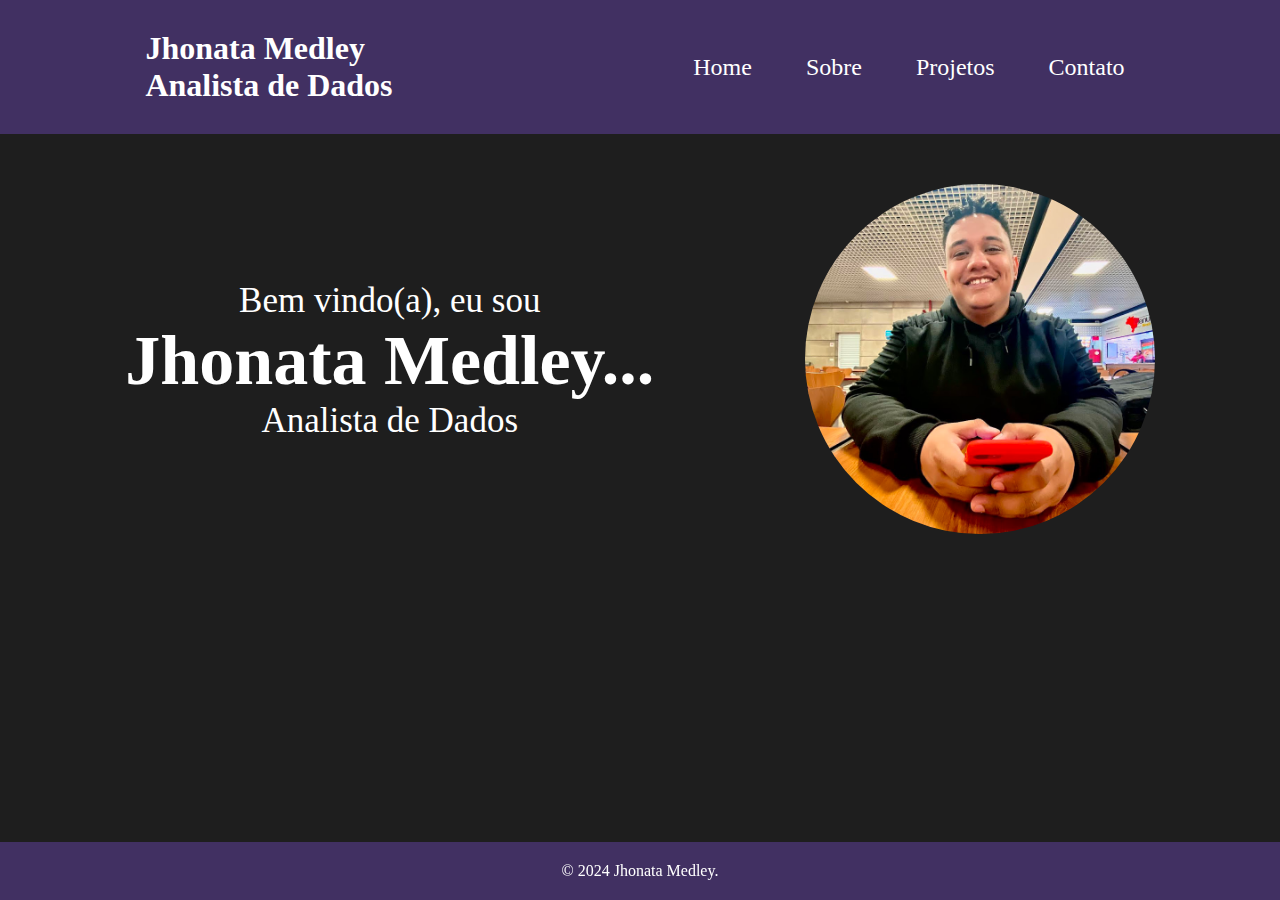
<file: index.html>
<!DOCTYPE html>
<html lang="pt-BR">
<head>
    <meta charset="UTF-8">
    <meta name="viewport" content="width=device-width, initial-scale=1.0">
    <link rel="shortcut icon" href="favicon.ico" type="image/x-icon">
    <title>Minha Página</title>
    <link rel="stylesheet" href="estilo.css">

</head>
<body>

    <header>
        <!--logo-->
        <div class="logo">
            <a href="index.html"><h1>Jhonata Medley<br>Analista de Dados</h1></a>
            
        </div>
        <!--Menu-->
        <nav>
            <ul>
                <li><a href="index.html">Home</a></li>
                <li><a href="sobre.html">Sobre</a></li>
                <li><a href="projetos.html">Projetos</a></li>
                <li><a href="cotato.html">Contato</a></li>
                
            </ul>
        </nav>
    </header>

    <!--conteudo-->
    <div class="conteudo">
        <div class = apresentacao>
            <p>Bem vindo(a), eu sou</p>
            <h1>Jhonata Medley...</h1>
            <p>Analista de Dados</p>
        </div>

        <div class="foto">
            <img src="jhonata.JPG" alt="minhafoto">
        </div>
    </div>
    <!--Final-->
    <div clas="final">
        <footer>
        <p>&copy; 2024 Jhonata Medley.</p>
        </footer>
    </div>









</body>
</html>
</file>
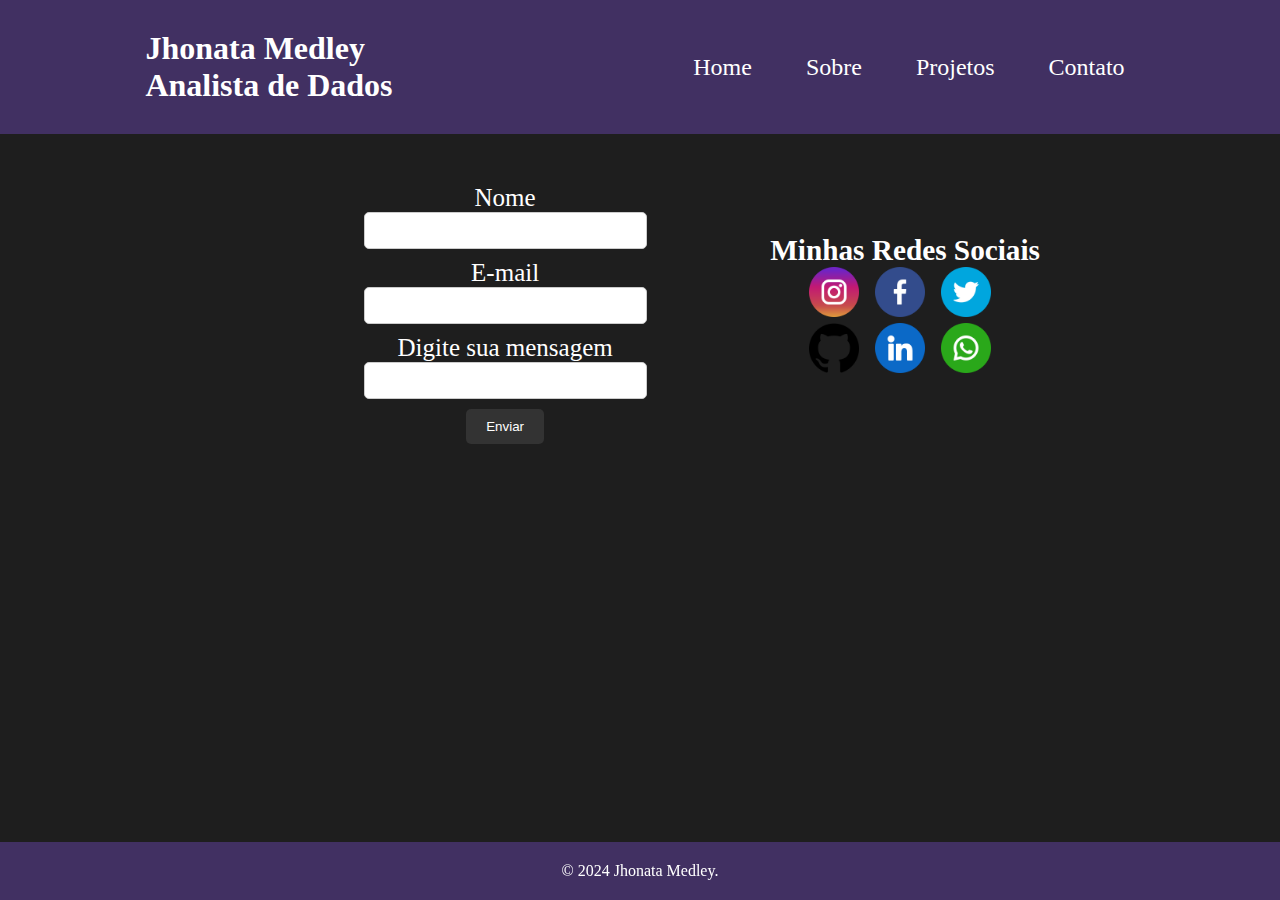
<file: cotato.html>
<!DOCTYPE html>
<html lang="pt-BR">
<head>
    <meta charset="UTF-8">
    <meta name="viewport" content="width=device-width, initial-scale=1.0">
    <link rel="shortcut icon" href="favicon.ico" type="image/x-icon">
    <title>Minha Página</title>
    <link rel="stylesheet" href="estilocontato.css">

</head>
<body>

    <header>
        <!--logo-->
        <div class="logo">
            <a href="index.html"><h1>Jhonata Medley<br>Analista de Dados</h1></a>
            
        </div>
        <!--Menu-->
        <nav>
            <ul>
                <li><a href="index.html">Home</a></li>
                <li><a href="sobre.html">Sobre</a></li>
                <li><a href="projetos.html">Projetos</a></li>
                <li><a href="cotato.html">Contato</a></li>
                
            </ul>
        </nav>
    </header>

 
    <div class="container">


        <form>

            <p>Nome</p>
            <input type="text" id="nome" name="nome" required>
    
            <p>E-mail</p>
            <input type="email" id="email" name="email" required>
    
            <p>Digite sua mensagem</p>
            <input type="text" name="mensagem" required>
    
            <input type="submit" value="Enviar">
        </form>
    



        <div class="redes-sociais">
                    <h3>Minhas Redes Sociais</h3>
            <div class="linha">
                <a href="https://www.instagram.com/jhonata_medley/" target="_blank"><img src="instagram.png" alt="Instagram"></a>
                <a href="https://www.facebook.com/jhonata.nascimento.399488" target="_blank"><img src="facebook.png" alt="Facebook"></a>
                <a href="https://twitter.com/jmedley_" target="_blank"><img src="twitter.png" alt="Twitter"></a>
            </div>
            <div class="linha">
                <a href="https://github.com/jhonatasantos-py" target="_blank"><img src="github.png" alt="Github"></a>
                <a href="https://www.linkedin.com/in/jhonatamedley/" target="_blank"><img src="linkedin.png" alt="Linkedin"></a>
                <a href="https://wa.me/5511989845730" target="_blank"><img src="whatsapp.png" alt="Whatsapp"></a>
            </div>
        </div>
    </div>








    <!--Final-->
    <div clas="final">
        <footer>
        <p>&copy; 2024 Jhonata Medley.</p>
        </footer>
    </div>



</body>
</html>
</file>
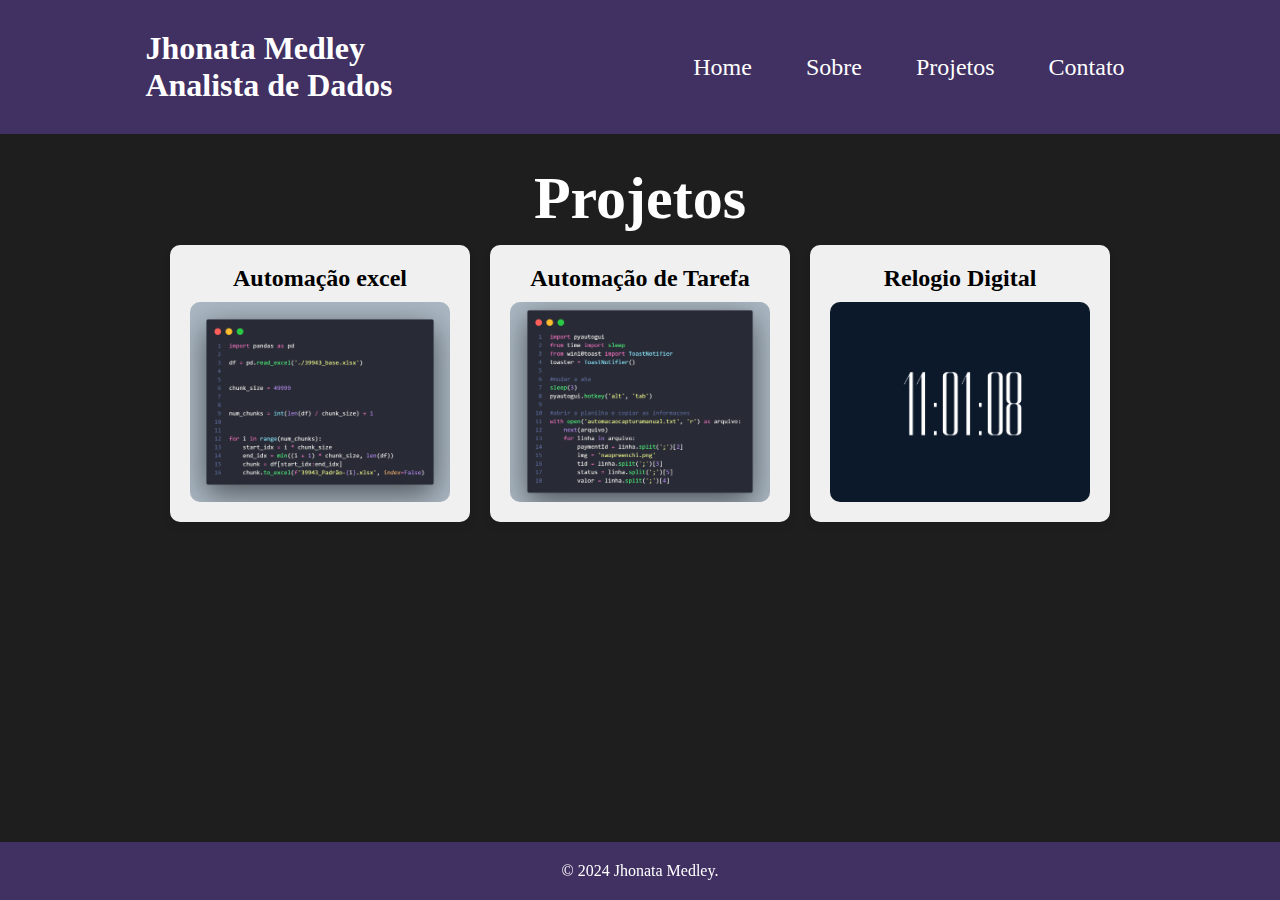
<file: projetos.html>
<!DOCTYPE html>
<html lang="pt-BR">
<head>
    <meta charset="UTF-8">
    <meta name="viewport" content="width=device-width, initial-scale=1.0">
    <link rel="shortcut icon" href="favicon.ico" type="image/x-icon">
    <title>Minha Página</title>
    <link rel="stylesheet" href="estiloprojetos.css">

</head>
<body>

    <header>
        <!--logo-->
        <div class="logo">
            <a href="index.html"><h1>Jhonata Medley<br>Analista de Dados</h1></a>
            
        </div>
        <!--Menu-->
        <nav>
            <ul>
                <li><a href="index.html">Home</a></li>
                <li><a href="sobre.html">Sobre</a></li>
                <li><a href="projetos.html">Projetos</a></li>
                <li><a href="cotato.html">Contato</a></li>
                
            </ul>
        </nav>
    </header>

<!--conteudo-->

<div class="titulo"><h1>Projetos</h1></div>
    
<div class="container">


    <a href="https://github.com/jhonatasantos-py/Automacao-De-Plan-Excel/blob/main/automa%C3%A7%C3%A3opromoexcel.py" target="_blank">
        <div class="projeto">
            <h2>Automação excel</h2>
            <img src="excel.png" alt="">
        </div>
    </a>

    <a href="https://github.com/jhonatasantos-py/Automacao-de-preenchimento" target="_blank">
        <div class="projeto">
            <h2>Automação de Tarefa</h2>
            <img src="automaçao.png" alt="">
        </div>
    </a>

    <a href="https://github.com/jhonatasantos-py/Relogio-Digital" target="_blank">
        <div class="projeto">
            <h2>Relogio Digital</h2>
            <img src="relogio.png" alt="">
        </div>
    </a>


</div>
    
    
    
 
    
    
    <!--Final-->
    <div clas="final">
        <footer>
        <p>&copy; 2024 Jhonata Medley.</p>
        </footer>
    </div>









</body>
</html>
</file>
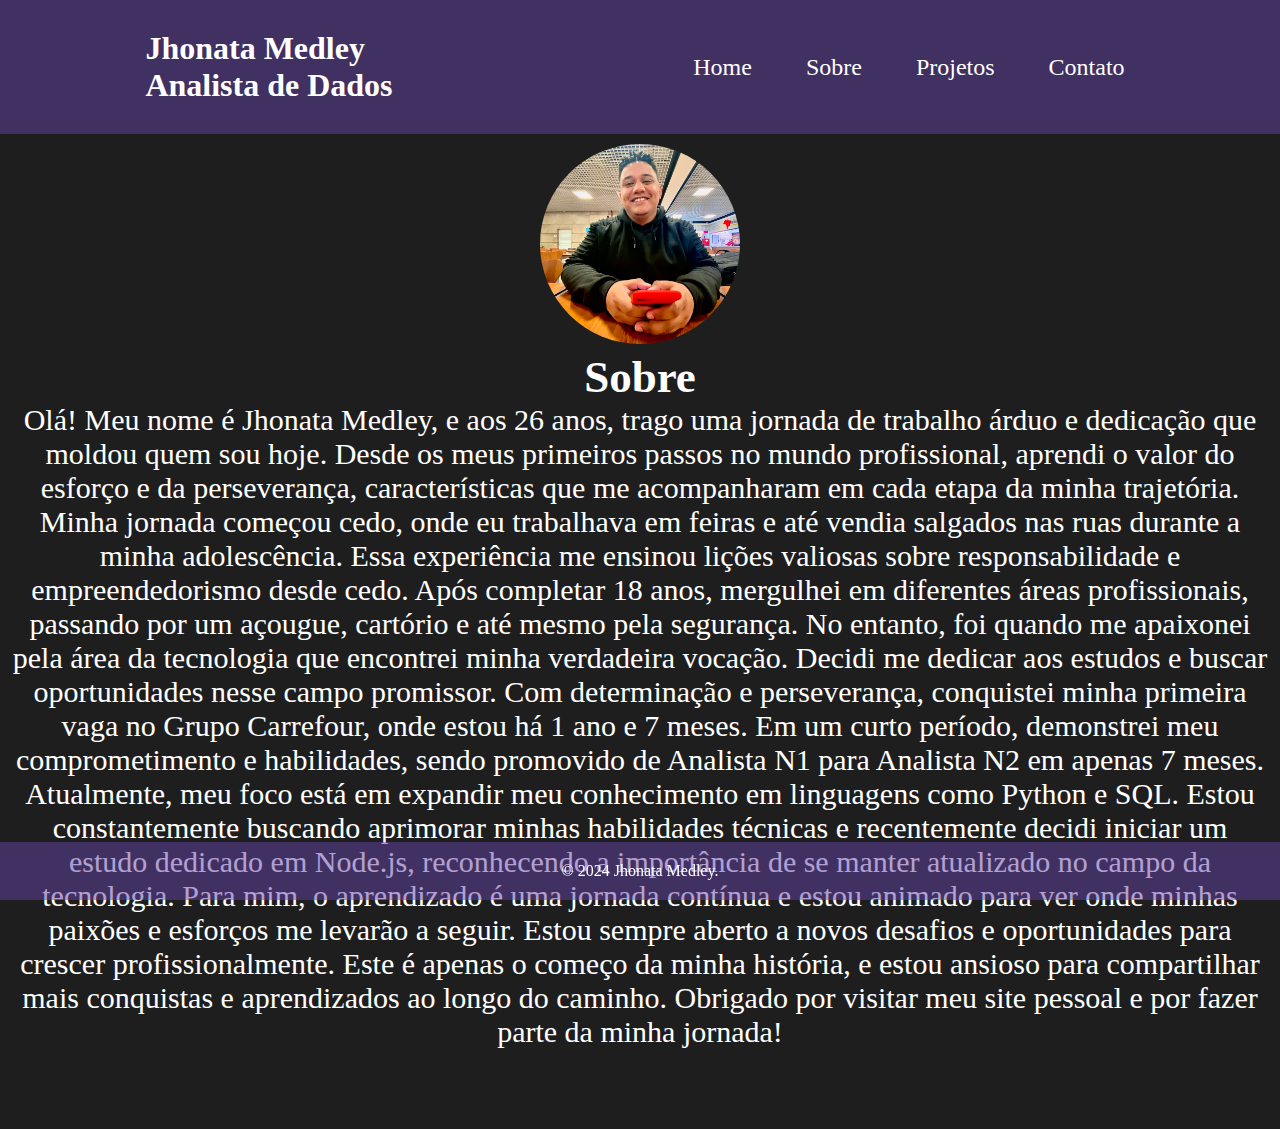
<file: sobre.html>
<!DOCTYPE html>
<html lang="pt-BR">
<head>
    <meta charset="UTF-8">
    <meta name="viewport" content="width=device-width, initial-scale=1.0">
    <link rel="shortcut icon" href="favicon.ico" type="image/x-icon">
    <title>Minha Página</title>
    <link rel="stylesheet" href="estilosobre.css">

</head>
<body>

    <header>
        <!--logo-->
        <div class="logo">
            <a href="index.html"><h1>Jhonata Medley<br>Analista de Dados</h1></a>
            
        </div>
        <!--Menu-->
        <nav>
            <ul>
                <li><a href="index.html">Home</a></li>
                <li><a href="sobre.html">Sobre</a></li>
                <li><a href="projetos.html">Projetos</a></li>
                <li><a href="cotato.html">Contato</a></li>
                
            </ul>
        </nav>
    </header>

   
   




    
   
   
    <!--conteudo-->
    <div class="conteudo">
        <div class = apresentacao>
            <div class="foto">
                <img src="jhonata.JPG" alt="minhafoto">
            </div>
            <div class="sobre">
                <h2>Sobre</h2>
                <p>Olá! Meu nome é Jhonata Medley, e aos 26 anos, trago uma jornada de trabalho árduo e dedicação que moldou quem sou hoje. Desde os meus primeiros passos no mundo profissional, aprendi o valor do esforço e da perseverança, características que me acompanharam em cada etapa da minha trajetória.

                    Minha jornada começou cedo, onde eu trabalhava em feiras e até vendia salgados nas ruas durante a minha adolescência. Essa experiência me ensinou lições valiosas sobre responsabilidade e empreendedorismo desde cedo.
                    
                    Após completar 18 anos, mergulhei em diferentes áreas profissionais, passando por um açougue, cartório e até mesmo pela segurança. No entanto, foi quando me apaixonei pela área da tecnologia que encontrei minha verdadeira vocação. Decidi me dedicar aos estudos e buscar oportunidades nesse campo promissor.
                    
                    Com determinação e perseverança, conquistei minha primeira vaga no Grupo Carrefour, onde estou há 1 ano e 7 meses. Em um curto período, demonstrei meu comprometimento e habilidades, sendo promovido de Analista N1 para Analista N2 em apenas 7 meses.
                    
                    Atualmente, meu foco está em expandir meu conhecimento em linguagens como Python e SQL. Estou constantemente buscando aprimorar minhas habilidades técnicas e recentemente decidi iniciar um estudo dedicado em Node.js, reconhecendo a importância de se manter atualizado no campo da tecnologia.
                    
                    Para mim, o aprendizado é uma jornada contínua e estou animado para ver onde minhas paixões e esforços me levarão a seguir. Estou sempre aberto a novos desafios e oportunidades para crescer profissionalmente.
                    
                    Este é apenas o começo da minha história, e estou ansioso para compartilhar mais conquistas e aprendizados ao longo do caminho. Obrigado por visitar meu site pessoal e por fazer parte da minha jornada!
                </p>
            </div>
        </div>
    </div>
    
    
    
    
    
 
    
    
    <!--Final-->
    <div clas="final">
        <footer>
        <p>&copy; 2024 Jhonata Medley.</p>
        </footer>
    </div>









</body>
</html>
</file>
<file: estilo.css>
*{  
    padding: 0;
    margin: 0;
    box-sizing: border-box;

}
  

body{
    background-color: rgba(18, 18, 18, 0.95);;
}




/*Editando o cabeçalho basico*/
header {
    width: 100%;
    background-color: rgba(100, 65, 165, 0.5);
    display: flex;
    justify-content: space-around;
    align-items: center;
    padding: 20px 0;
}

.logo a h1{
    color: white;
    padding: 10px 15px;
    border-radius: 10px;
}

.logo a{
    
    text-decoration: none;
 

}

.logo a h1:hover {

    background-color: rgba(100, 100, 100, 0.5);
}


li {
    display: inline-block;
    margin: 0 10px;
}


li a {
    font-size: 24px;
    text-decoration: none;
    color: white;
    padding: 10px 15px;
    border-radius: 10px;

}

li a:hover{
    background-color: rgba(100, 100, 100, 0.5);
}



.conteudo {
    padding: 50px;
    display: flex;
    justify-content: space-around;
    align-items:center;

}


.apresentacao {
    color: white;
    font-size: 35px;
    text-align: center;
    
    

}



.foto img{
    width: 350px; 
    height: auto; 
    border-radius: 50%;
}

footer {
    background-color: rgba(100, 65, 165, 0.5);
    color: white;
    padding: 20px 0;
    text-align: center;
    position: fixed;
    bottom: 0;
    width: 100%;
}
</file>
<file: estilocontato.css>
*{  
    padding: 0;
    margin: 0;
    box-sizing: border-box;

}
  

body{
    background-color: rgba(18, 18, 18, 0.95);;
}




/*Editando o cabeçalho basico*/
header {
    width: 100%;
    background-color: rgba(100, 65, 165, 0.5);
    display: flex;
    justify-content: space-around;
    align-items: center;
    padding: 20px 0;
}

.logo a h1{
    color: white;
    padding: 10px 15px;
    border-radius: 10px;
}

.logo a{
    
    text-decoration: none;
 

}

.logo a h1:hover {

    background-color: rgba(100, 100, 100, 0.5);
}


li {
    display: inline-block;
    margin: 0 10px;
}


li a {
    font-size: 24px;
    text-decoration: none;
    color: white;
    padding: 10px 15px;
    border-radius: 10px;

}

li a:hover{
    background-color: rgba(100, 100, 100, 0.5);
}


.container {
    font-size: 25px;
    color: white;
    max-width: 800px;
    margin: 50px auto;
    text-align: center;
    display: flex;
    justify-content: space-between;
}

form {
    margin: auto;
}

form label {
    display: block;
    margin-bottom: 5px;
}

form input[type="text"],
form input[type="email"],
form textarea {
    width: 100%;
    padding: 10px;
    margin-bottom: 10px;
    border: 1px solid #ccc;
    border-radius: 5px;
}

form input[type="submit"] {
    background-color: #333;
    color: #fff;
    border: none;
    padding: 10px 20px;
    cursor: pointer;
    border-radius: 5px;
}

.redes-sociais {
    margin-top: 50px;
}



.redes-sociais img {
    width: 50px;
    margin-right: 10px;
}



footer {
    background-color: rgba(100, 65, 165, 0.5);
    color: white;
    padding: 20px 0;
    text-align: center;
    position: fixed;
    bottom: 0;
    width: 100%;
}
</file>
<file: estiloprojetos.css>
*{  
    padding: 0;
    margin: 0;
    box-sizing: border-box;

}
  

body{
    background-color: rgba(18, 18, 18, 0.95);
    
}


header {
    width: 100%;
    background-color: rgba(100, 65, 165, 0.5);
    display: flex;
    justify-content: space-around;
    align-items: center;
    padding: 20px 0;
}

.logo a h1{
    color: white;
    padding: 10px 15px;
    border-radius: 10px;
}

.logo a{
    
    text-decoration: none;
 

}

.logo a h1:hover {

    background-color: rgba(100, 100, 100, 0.5);
}


li {
    display: inline-block;
    margin: 0 10px;
}


li a {
    font-size: 24px;
    text-decoration: none;
    color: white;
    padding: 10px 15px;
    border-radius: 10px;

}

li a:hover{
    background-color: rgba(100, 100, 100, 0.5);
}


.titulo{
    text-align: center;
    padding-top: 30px;
    color: white;
    font-size: 30px;
}

.container {
    display: flex;
    justify-content: center;
    align-items: center;
    height: 300px;
}

.container a {
    text-decoration: none;
    color: inherit;
}

.projeto {
    width: 300px;
    background-color: #f0f0f0;
    padding: 20px;
    border-radius: 10px;
    text-align: center;
    box-shadow: 0 4px 8px rgba(0, 0, 0, 0.1);
    margin: 10px;
    display: flex; 
    flex-direction: column; 
}

.projeto h2 {
    margin-bottom: 10px;
}

.projeto img {
    max-width: 100%; 
    height: 200px; 
    object-fit: cover; 
    border-radius: 10px; 
}

footer {
    background-color: rgba(100, 65, 165, 0.5);
    color: white;
    padding: 20px 0;
    text-align: center;
    position: fixed;
    bottom: 0;
    width: 100%;
}
</file>
<file: estilosobre.css>
*{  
    padding: 0;
    margin: 0;
    box-sizing: border-box;

}
  

body{
    background-color: rgba(18, 18, 18, 0.95);;
}




/*Editando o cabeçalho basico*/
header {
    width: 100%;
    background-color: rgba(100, 65, 165, 0.5);
    display: flex;
    justify-content: space-around;
    align-items: center;
    padding: 20px 0;
}

.logo a h1{
    color: white;
    padding: 10px 15px;
    border-radius: 10px;
}

.logo a{
    
    text-decoration: none;
 

}

.logo a h1:hover {

    background-color: rgba(100, 100, 100, 0.5);
}


li {
    display: inline-block;
    margin: 0 10px;
}


li a {
    font-size: 24px;
    text-decoration: none;
    color: white;
    padding: 10px 15px;
    border-radius: 10px;

}

li a:hover{
    background-color: rgba(100, 100, 100, 0.5);
}



.conteudo {
    padding: 10px;
    justify-content: space-around;
    align-items:center;
    padding-bottom: 50px;
    box-sizing: border-box;

}


.apresentacao {
    color: white;
    font-size: 30px;
    text-align: center;
    
    
    

}




.foto img{
    width: 200px; 
    height: auto; 
    border-radius: 50%;
}


.sobre {
    margin-bottom: 30px;
}



footer {
    background-color: rgba(100, 65, 165, 0.5);
    color: white;
    padding: 20px 0;
    text-align: center;
    position: fixed;
    bottom: 0;
    width: 100%;
}
</file>
